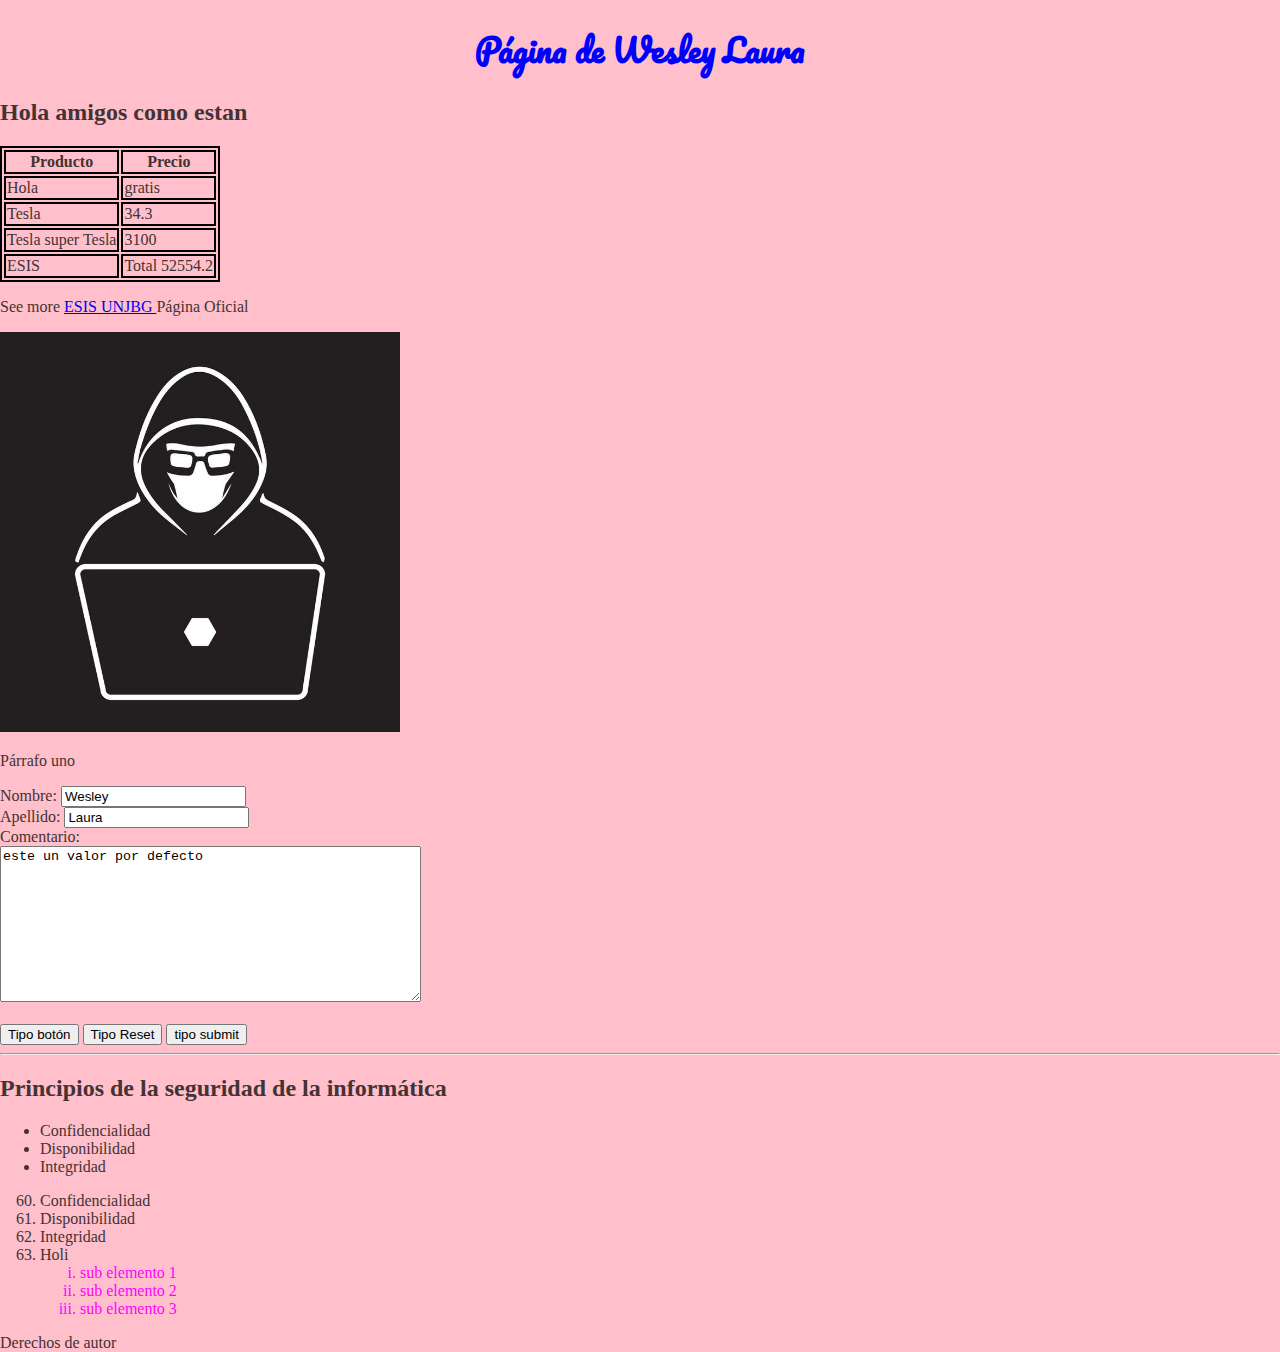
<file: primera pagina/index.html>
<!--primera pagina web de wesley-->
<!DOCTYPE html>
<html>
    <!--HEAD es como el cerebro oculto de la pagina-->
    <head>
        <title>Mi primera pagina</title>
        <!--permite entender al navegador para mostrar caracteres especiales-->
        <meta charset = "UTF-8">
        <link rel="stylesheet" href="estilos.css">
            <!-- Enlazar fuente Pacifico desde Google Fonts -->
        <link rel="preconnect" href="https://fonts.googleapis.com">
        <link rel="preconnect" href="https://fonts.gstatic.com" crossorigin>
        <link href="https://fonts.googleapis.com/css2?family=Pacifico&display=swap" rel="stylesheet">
        
    </head>
    
    <body>
        <!--primera cabezera de la pagina-->
        <h1 class="titulop"> Página de Wesley Laura</h1>
        <section>
            <h2>Hola amigos como estan</h2>
            <table class="tablas">
                <thead> <!--etiqueta para agrupar cabezeras-->
                    <tr>
                        <th>Producto</th>
                        <th>Precio</th>
                    </tr>
                <thead>
                <tbody> <!--para agrupar todas las filas de cuerpo de la tabla-->
                    <tr>
                        <td>Hola</td>
                        <td>gratis</td>
                    </tr> 
                    <tr>
                        <td>Tesla</td>
                        <td>34.3</td>
                    </tr>   
                    <tr>
                        <td>Tesla super Tesla</td>
                        <td>3100</td>
                    </tr>     
                </tbody>

                <tfoot> <!--para agregar filas-->
                    <td>ESIS</td>
                    <td> Total 52554.2</td>
                </tfoot>
            </table>
        <p>See more <a href="https://esis.unjbg.edu.pe/" target="_blank">ESIS UNJBG </a> Página Oficial</p>
        <a href="https://support.microsoft.com/es-es/topic/-qu%C3%A9-es-la-ciberseguridad-8b6efd59-41ff-4743-87c8-0850a352a390#:~:text=La%20ciberseguridad%2C%20tambi%C3%A9n%20conocida%20como,fotos%20e%20incluso%20el%20dinero." target="_blank"><img src="img/pictogramas.png" 
            alt=pictogramas" width="400" height="400"></a>
        <p>Párrafo uno</p> 
            <form action="/formulario" method="POST">
                <label for="Nombre">Nombre: </label>
                <input  value="Wesley" type="text" id="Nombre" name="Nombre" placeholder="Nombre" />
                <br> <!--etiqueta de salto de linea-->
                <label for="Apellido">Apellido: </label>
                <input value="Laura" type="text" id="Apellido" name="Apellido" placeholder="Apellido" />
                <div class = "comentario">
                <label for="comentario">Comentario:</label><br>
                <textarea  cols ="50" rows="10" id="comentario" placeholder="Ingrese comentario" name="comentario">este un valor por defecto</textarea>
                </div>
                <br>
                <button type="button">Tipo botón</button>
                <button type="reset">Tipo Reset</button>
                <button type="submit">tipo submit</button>
            </form>
        </section>
        <hr>
            <section>
                <h2>Principios de la seguridad de la informática</h2>
                <!--ul es lista no ordenada-->
                <ul>
                    <li>Confidencialidad</li>
                    <li>Disponibilidad</li>
                    <li>Integridad</li>
                </ul>

                <!--ul es lista  ordenada-->
                <ol>
                    <li value ="60 " >Confidencialidad</li>
                    <li>Disponibilidad</li>
                    <li>Integridad</li>
                    <li>Holi
                        <ol class="niveles">
                            <li>sub elemento 1</li>
                            <li>sub elemento 2</li>
                            <li>sub elemento 3</li>
                        </ol>
                    </li>
                </ol>
            </section>
            <footer>
                <a>Derechos de autor</a>
            </footer>
    </body>


</html>
</file>
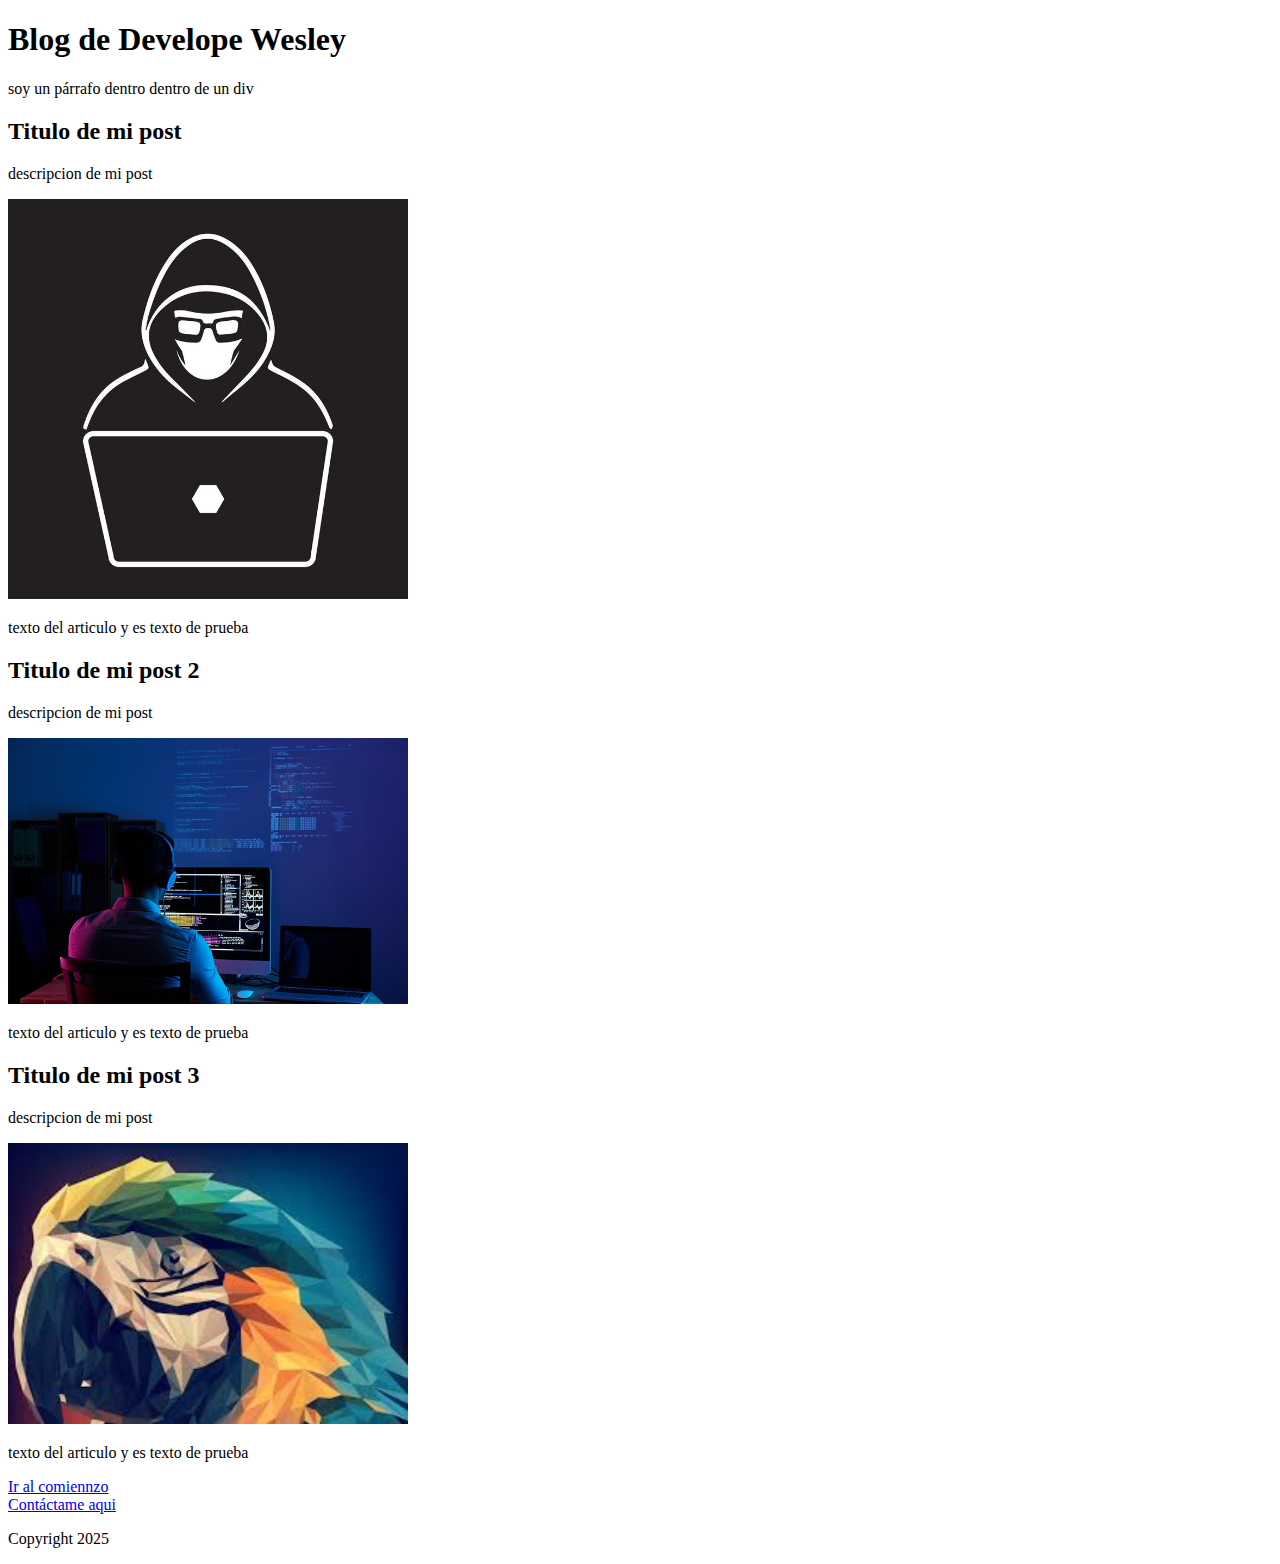
<file: primera pagina/blog.html>
<!DOCTYPE html>
<html>
<head>
    <title>Blog</title>
    <link rel="stylesheet" hred="estilos.css"/>
</head>
<body>
    <header> <!--se usa usa para agrupar linko o imagenes-->
    <h1 id="titulo">Blog de Develope Wesley</h1>
    </header>
    <div>
        <p>soy un párrafo dentro dentro de un div</p>
    </div>
    <section>
        <article> <!--los post de nuestro contenido-->
                <h2>Titulo de mi post</h2>
                <p>descripcion de mi post</p>
                <img src="img/pictogramas.png " width="400"/>
                <p>texto del articulo y es texto de prueba</p>
        </article>

        <article> <!-- post de nuestro contenido 2-->
            <h2>Titulo de mi post 2</h2>
            <p>descripcion de mi post</p>
            <img src="img/developer.png " width="400"/>
            <p>texto del articulo y es texto de prueba</p>
    </article>

    <article> <!-- post de nuestro contenido 3-->
        <h2>Titulo de mi post 3</h2>
        <p>descripcion de mi post</p>
        <img src="img/loro.png " width="400"/>
        <p>texto del articulo y es texto de prueba</p>
</article>
    </section>

    <!--sirve para colocar pie de pagina de lapagina, ejemplo en coyraight
    contactos, informacion de contacto-->
    <footer>
        <a href="#titulo">Ir al comiennzo</a>
        <br>
        <a href="mailto:wrlaurac@unjbg.edu.pe">Contáctame aqui</a>
        <p>Copyright 2025</p>
    </footer>
</body>
</html>
</file>
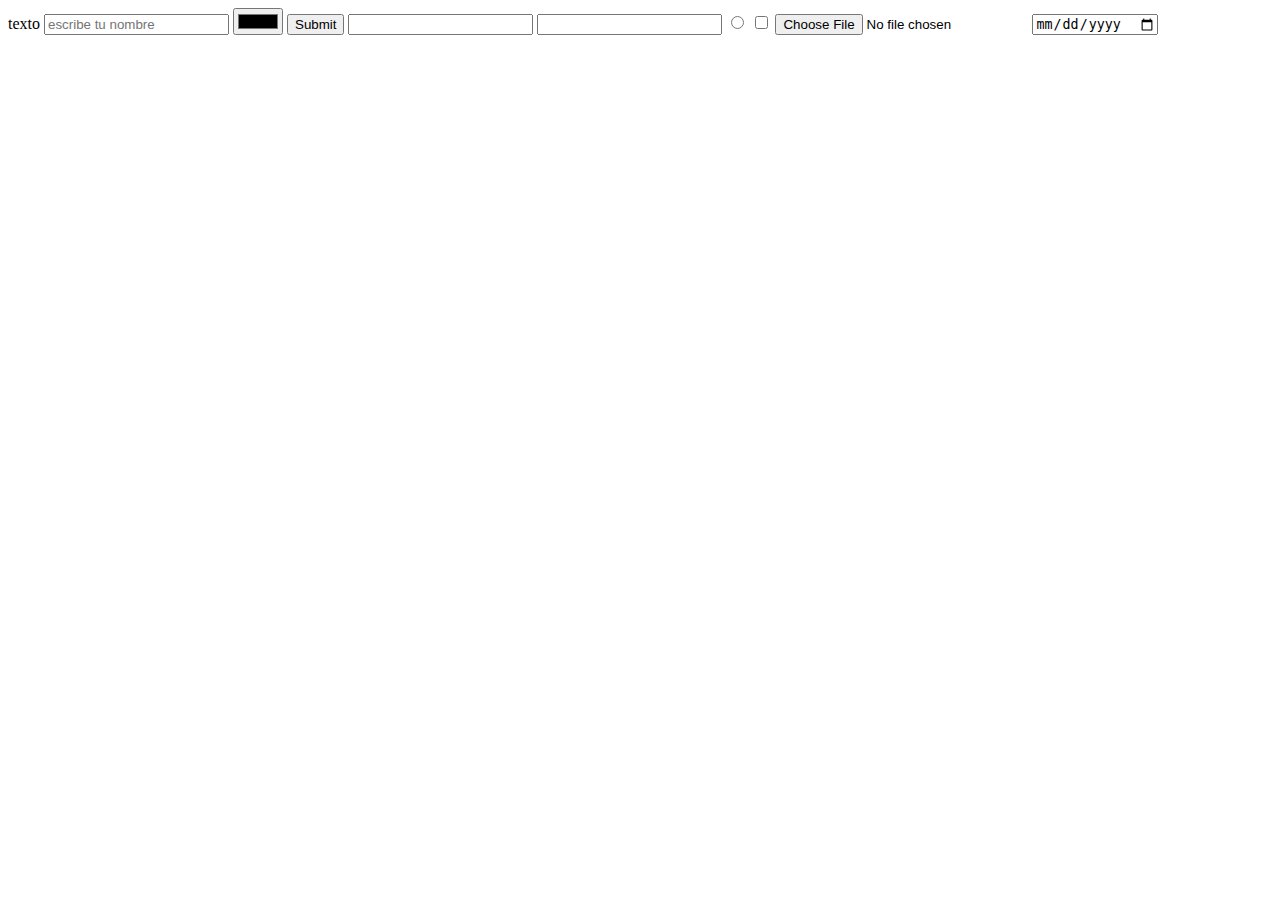
<file: primera pagina/forms.html>
<!DOCTYPE html>
<html>
<head>
    <title>Formularios</title>
</head>
<body>
    <form>
        <label>texto</label>
        <input type="text"  placeholder ="escribe tu nombre" name="username" required>
        <input type="color">
        <input type="submit">
        <input type="email">
        <input type="password">
        <input type="radio">
        <input type="checkbox">
        <input type="file">
        <input type="date" required>
    </form>
</body>
</html>
</file>
<file: primera pagina/estilos.css>
body {
    background-color:pink;
    font-family:"Time New Roman";
    color: #433;
    margin: 0;
    padding: 20xp;

}

.titulop{
    color:blue;
    font-family:"Pacifico", cursive;
    font-size: 48xp;
    margin-top: 100xp;
    text-align: center;
}

.tablas,th,td {
    border : 2px solid black;  
}


.niveles{
    list-style-type:lower-roman;
    color:rgb(255, 0, 251);
}

.comentario{
    font-family:
    color:
}
.derechos{
    text-align:center;
    color: rgb(19, 16, 16);
}
</file>
